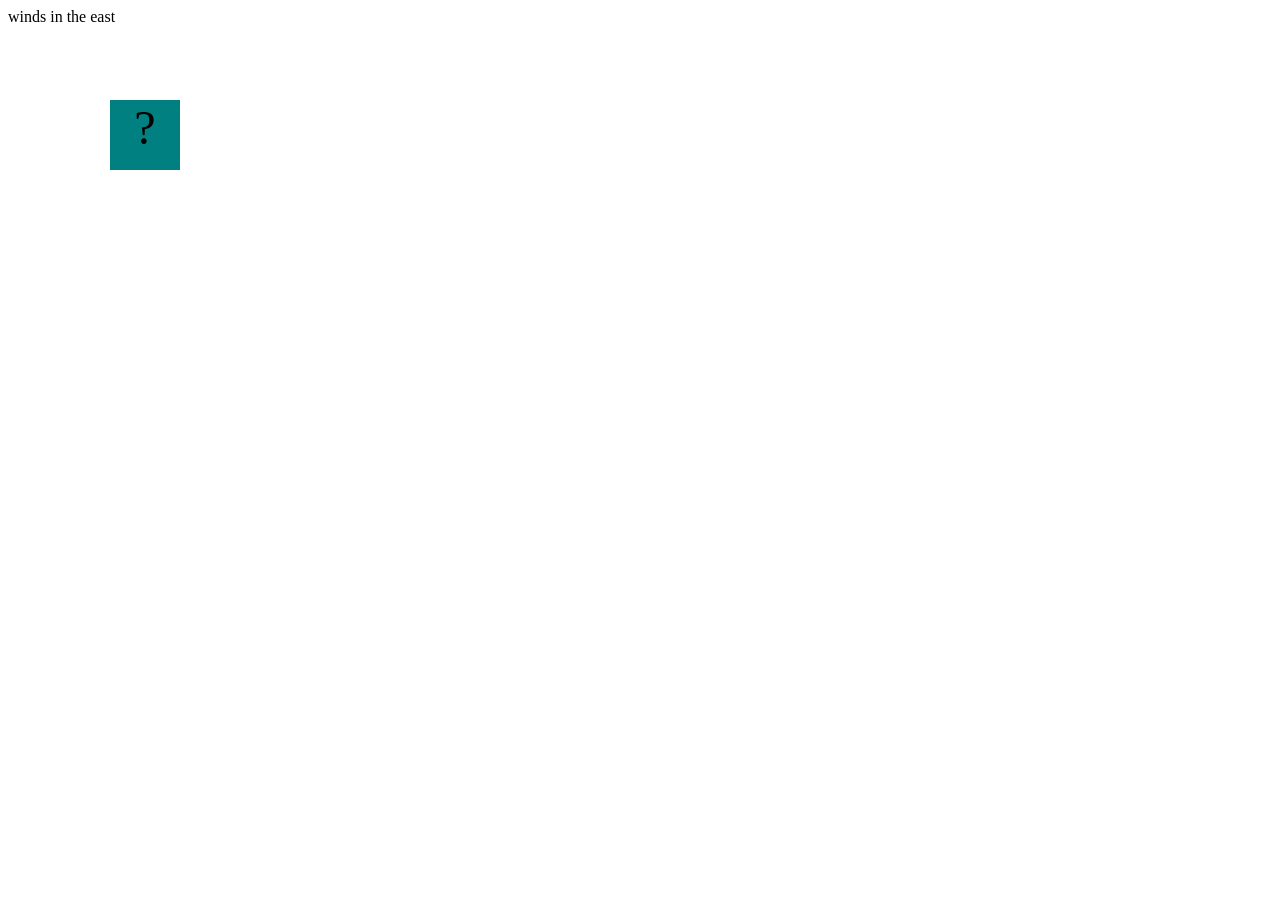
<file: fsd-projects/bouncing-box/index.html>
<!DOCTYPE html>
<html>
  <head>
    <meta charset="utf-8" />
    <title>Bouncing Box</title>
    <script src="jquery.min.js"></script>
    <style>
      .box {
        width: 70px;
        height: 70px;
        background-color: teal;
        font-size: 300%;
        text-align: center;
        user-select: none;
        display: block;
        position: absolute;
        top: 100px;
        /* Change me! */
        left: 5px;
      }

      .board {
        height: 100vh;
      }
    </style>
    <!-- 	<script src="//cdnjs.cloudflare.com/ajax/libs/jquery/2.1.1/jquery.min.js"></script> -->
  </head>

  <body class="board">
    <!-- HTML for the box -->
    <div class="box">?</div>

    <script>
      (function () {
        "use strict";
        /* global jQuery */

        //////////////////////////////////////////////////////////////////
        /////////////////// SETUP DO NOT DELETE //////////////////////////
        //////////////////////////////////////////////////////////////////

        
       var box = jQuery(".box"); // reference to the HTML .box element
     var board = jQuery(".board"); // reference to the HTML .board element
     var boardWidth = board.width(); // the maximum X-Coordinate of the screen


     // update the boardWidth variable when the window is resized
     jQuery(window).on("resize", function () {
       boardWidth = board.width();
     });


     // Every 50 milliseconds, call the update Function (see below)
     setInterval(update, 50);


     // Every time the box is clicked, call the handleBoxClick Function (see below)
     box.on("click", handleBoxClick);


     // moves the Box to a new position on the screen along the X-Axis
     function moveBoxTo(newPositionX) {
       box.css("left", newPositionX);
     }


     // changes the text displayed on the Box
     function changeBoxText(newText) {
       box.text(newText);
     }


     //////////////////////////////////////////////////////////////////
     /////////////////// YOUR CODE BELOW HERE /////////////////////////
     //////////////////////////////////////////////////////////////////


     // TODO 2 - Variable declarations
     var positionX = 0;
     var direction = 1;
     var speed = 5;
     var points = 0;


     /**
      * This Function will be called 20 times/second.
      * Each time it is called, it should move the Box to a new location.
      * If the box drifts off the screen, turn it around!
      */
     function update() {
       positionX += speed * direction;


       if (positionX <= 0) {
         positionX = 0;
         direction = 1;
       } else if (positionX + box.width() >= boardWidth) {
         positionX = boardWidth - box.width();
         direction = -1;
       }


       moveBoxTo(positionX);
     }


     /**
      * This Function will be called each time the box is clicked.
      * Each time it is called, it should perform each of the following actions:
      * - increase the points total
      * - increase the speed
      * - move the box to the left side of the screen.
      */
     function handleBoxClick() {
       points += 1;
       speed += 1;
       positionX = 0;
       direction = 1;
       changeBoxText(points);
       moveBoxTo(positionX);
     }


   })();
 </script>
</body>


</html>
winds in the east
</file>
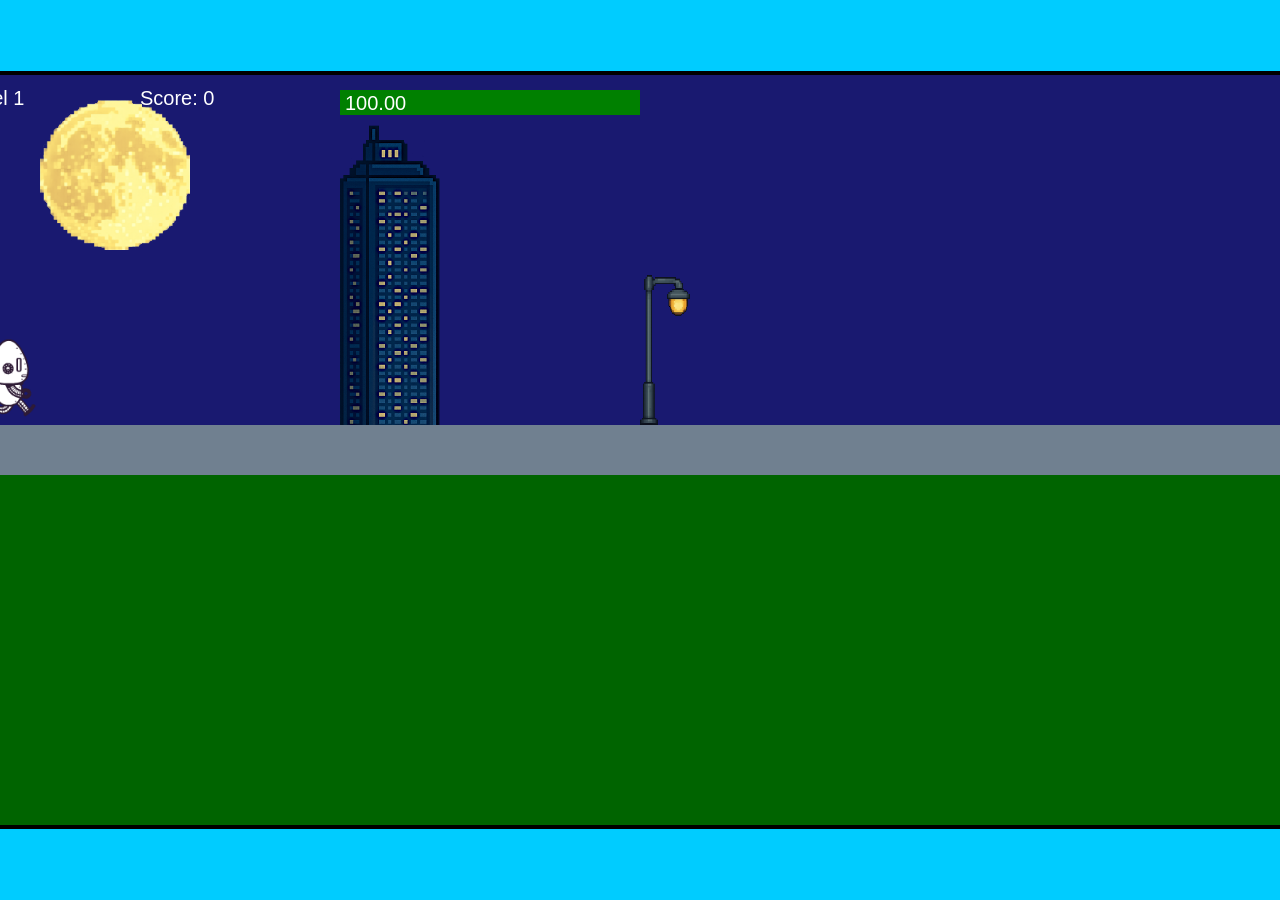
<file: fsd-projects/runtime/index.html>
<!DOCTYPE html>
<html lang="en">
  <head>
    <meta charset="UTF-8" />
    <meta name="viewport" content="width=device-width, initial-scale=1.0" />
    <title>Runtime Neo</title>
    <link rel="stylesheet" href="runtime.css" />
    <script src="https://code.jquery.com/jquery-3.1.0.js"></script>
    <script src="setup.js"></script>
    <script src="levels.js"></script>
    <script src="scenery.js"></script>
    <script src="student.js"></script>
    <script src="main.js"></script>
  </head>
  <body id="body">
    <canvas id="gameCanvas" width="1400" height="750"></canvas>
    <img id="player" src="images/halle.png" />
    <img id="projectile" src="images/projectile.png" />
    <img id="basicPlatform" src="images/interactable/basicPlatform.png" />
    <img id="spikes" src="images/interactable/spikes.png" />
    <img id="bug" src="images/interactable/bug.png" />
    <img id="healthUp" src="images/interactable/healthUp.png" />
    <img id="flag" src="images/interactable/flag.png" />
    <img id="moon" src="images/backgrounds/moon.png" />
    <img id="building" src="images/backgrounds/building.png" />
    <img id="lamp" src="images/backgrounds/lamp.png" />
  </body>
</html>
</file>
<file: fsd-projects/runtime/runtime.css>
/* runtime.css */
/* Styles for Runtime Neo auto-runner game */

img {
  display: none;
}

#gameCanvas {
  position: absolute;
  border: 4px solid #000;
  top: 50%;
  left: 50%;
  transform: translate(-50%, -50%);
}

body {
  margin: 0;
  background-color: #00ccff;
  font-family: Arial, sans-serif;
  text-align: center;
  overflow: hidden;
}
</file>
